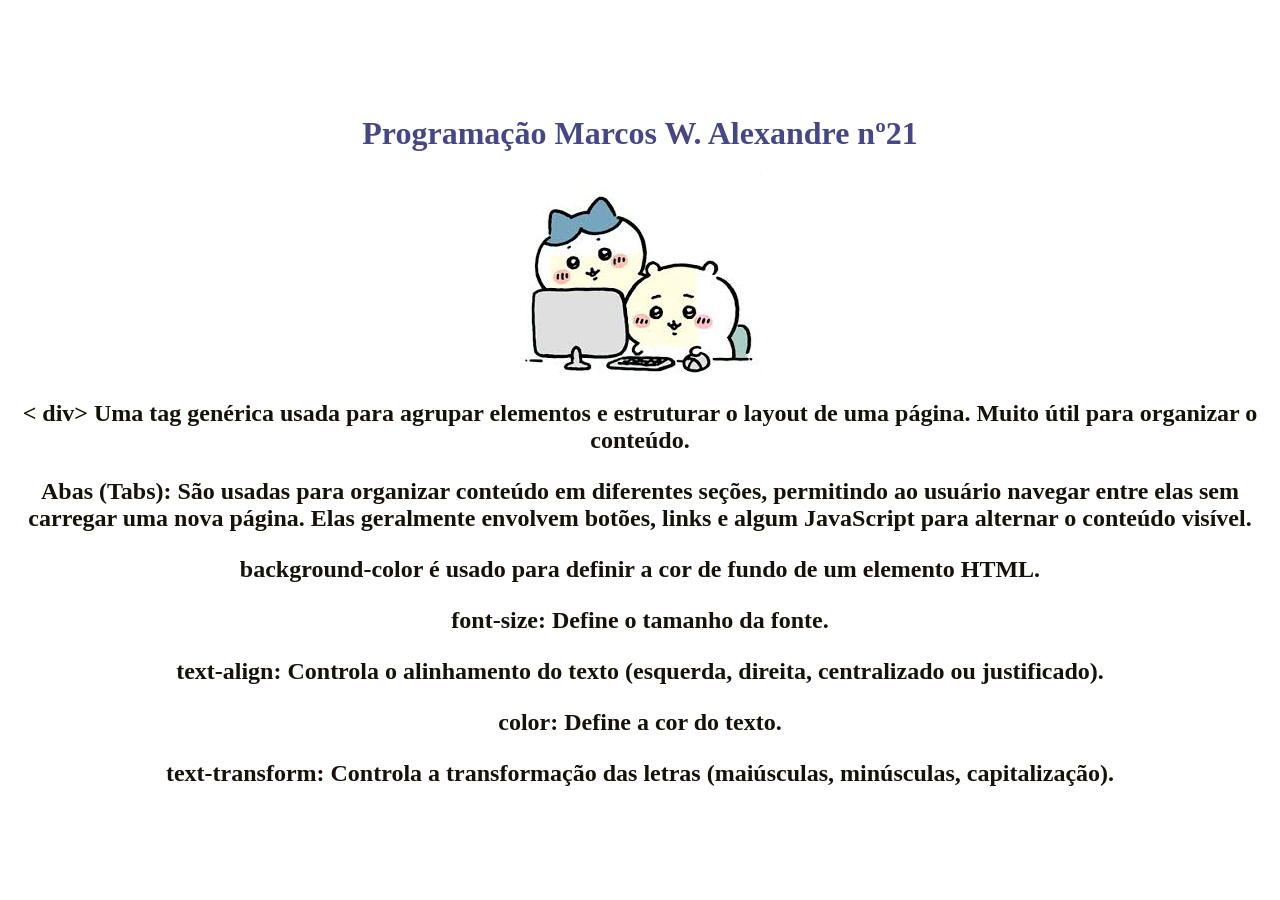
<file: tucany-main/tucany-main/tucano/index.html>
<!DOCTYPE html>
<html lang="pt-br">
<head>
    <meta charset="UTF-8">
    <meta name="viewport" content="width=device-width, initial-scale=1.0">
    <title>Programação</title>

    <link rel="stylesheet" href="style.css">

</head>
<body>

    <h1> Programação
        Marcos W. Alexandre nº21 </h1>

    <img src="tucano.jpeg" alt="tucano">

    <h2> < div> Uma tag genérica usada para agrupar
        elementos e estruturar o layout de uma página. Muito útil para organizar o
        conteúdo.
        <p></p>
        
        Abas (Tabs): São usadas para organizar conteúdo em
        diferentes seções, permitindo ao usuário navegar entre elas sem carregar uma
        nova página. Elas geralmente envolvem botões, links e algum JavaScript para
        alternar o conteúdo visível.
        
        
         
        <p></p>
        
        background-color é usado para definir a cor de
        fundo de um elemento HTML.
        <p></p>
        
        font-size: Define o tamanho da fonte.
        <p></p>
        
        text-align: Controla o alinhamento do texto
        (esquerda, direita, centralizado ou justificado).
        
        <p></p>
        color: Define a cor do texto.
        
        <p></p>
        text-transform: Controla a transformação das
        letras (maiúsculas, minúsculas, capitalização). </h2>

</body>
</html>
</file>
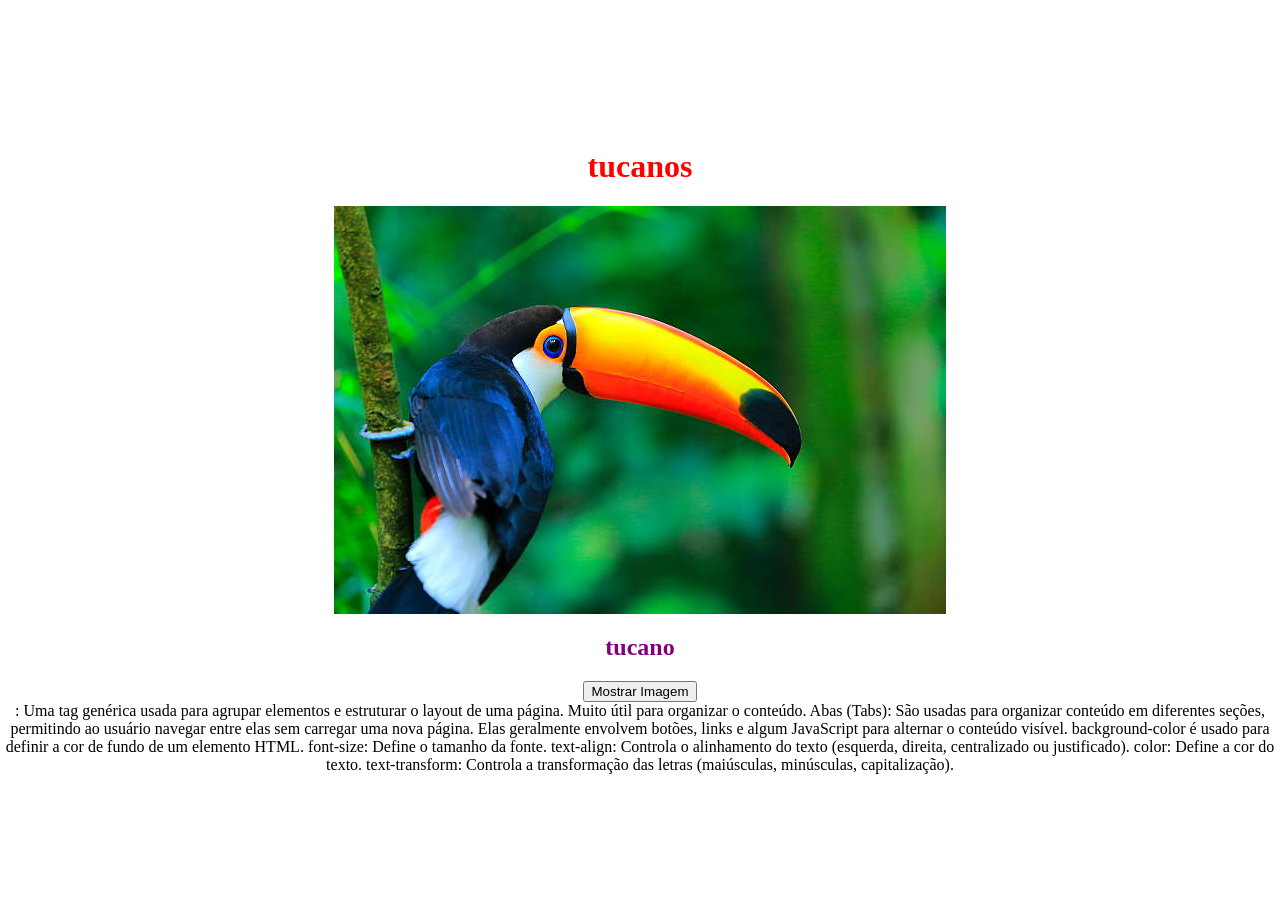
<file: tucany-main/tucany-main/tucany-main/tucano/index.html>
<!DOCTYPE html>
<html lang="pt-br">
<head>
    <meta charset="UTF-8">
    <meta name="viewport" content="width=device-width, initial-scale=1.0">
    <title>tucano</title>

    <link rel="stylesheet" href="style.css">

</head>
<body>

    <h1> tucanos </h1>

    <img src="tucano.jpg" alt="tucano">

    <h2> tucano </h2>
 <button
onclick="mostrarImagem()">Mostrar Imagem</button>


    <img id="imagem"
src="Tucano..jpg" style="display: none; width: 300px;">
<div>: Uma tag genérica usada para agrupar
elementos e estruturar o layout de uma página. Muito útil para organizar o
conteúdo.


Abas (Tabs): São usadas para organizar conteúdo em
diferentes seções, permitindo ao usuário navegar entre elas sem carregar uma
nova página. Elas geralmente envolvem botões, links e algum JavaScript para
alternar o conteúdo visível.


 


background-color é usado para definir a cor de
fundo de um elemento HTML.


font-size: Define o tamanho da fonte.


text-align: Controla o alinhamento do texto
(esquerda, direita, centralizado ou justificado).


color: Define a cor do texto.


text-transform: Controla a transformação das
letras (maiúsculas, minúsculas, capitalização).

</div>

   


    <script>


        function mostrarImagem() {


            document.getElementById("imagem").style.display
= "block";


        }


    </script>
</body>
</html>
</file>
<file: tucany-main/tucany-main/tucano/style.css>
/* Estilo para o body */
body {
    display: flex;
    flex-direction: column; /* Organiza os elementos verticalmente */
    justify-content: center; /* Centraliza no eixo vertical */
    align-items: center; /* Centraliza no eixo horizontal */
    height: 100vh; /* Faz o body ocupar 100% da altura da tela */
    margin: 0; /* Remove a margem padrão */
    text-align: center; /* Centraliza os textos */


/* Estilo para a div que contém a imagem */
.imagem-container {
    text-align: center; /* Garante que a imagem fique centralizada */
}

/* Estilo para as imagens */
img {
    max-width: Defina o tamanho da fonte; /* A imagem nunca ultrapassará a largura da tela */
    height: auto; /* Mantém a proporção da imagem */
}

/* Estilo para o título h1 */
h1 {
    color:rgb(72, 71, 133);
    margin-top: Defina o tamanho da fonte; /* Espaço superior */
}

/* Estilo para o subtítulo h2 */
h2 {
    color:rgb(22, 17, 9);
    margin-top: Defina o tamanho da fonte; /* Espaço superior */
}}
</file>
<file: tucany-main/tucany-main/tucany-main/tucano/style.css>
/* Estilo para o body */
body {
    display: flex;
    flex-direction: column; /* Organiza os elementos verticalmente */
    justify-content: center; /* Centraliza no eixo vertical */
    align-items: center; /* Centraliza no eixo horizontal */
    height: 100vh; /* Faz o body ocupar 100% da altura da tela */
    margin: 0; /* Remove a margem padrão */
    text-align: center; /* Centraliza os textos */


/* Estilo para a div que contém a imagem */
.imagem-container {
    text-align: center; /* Garante que a imagem fique centralizada */
}

/* Estilo para as imagens */
img {
    max-width: Defina o tamanho da fonte; /* A imagem nunca ultrapassará a largura da tela */
    height: auto; /* Mantém a proporção da imagem */
}

/* Estilo para o título h1 */
h1 {
    color:red;
    margin-top: Defina o tamanho da fonte; /* Espaço superior */
}

/* Estilo para o subtítulo h2 */
h2 {
    color:purple;
    margin-top: Defina o tamanho da fonte; /* Espaço superior */
}}
</file>
